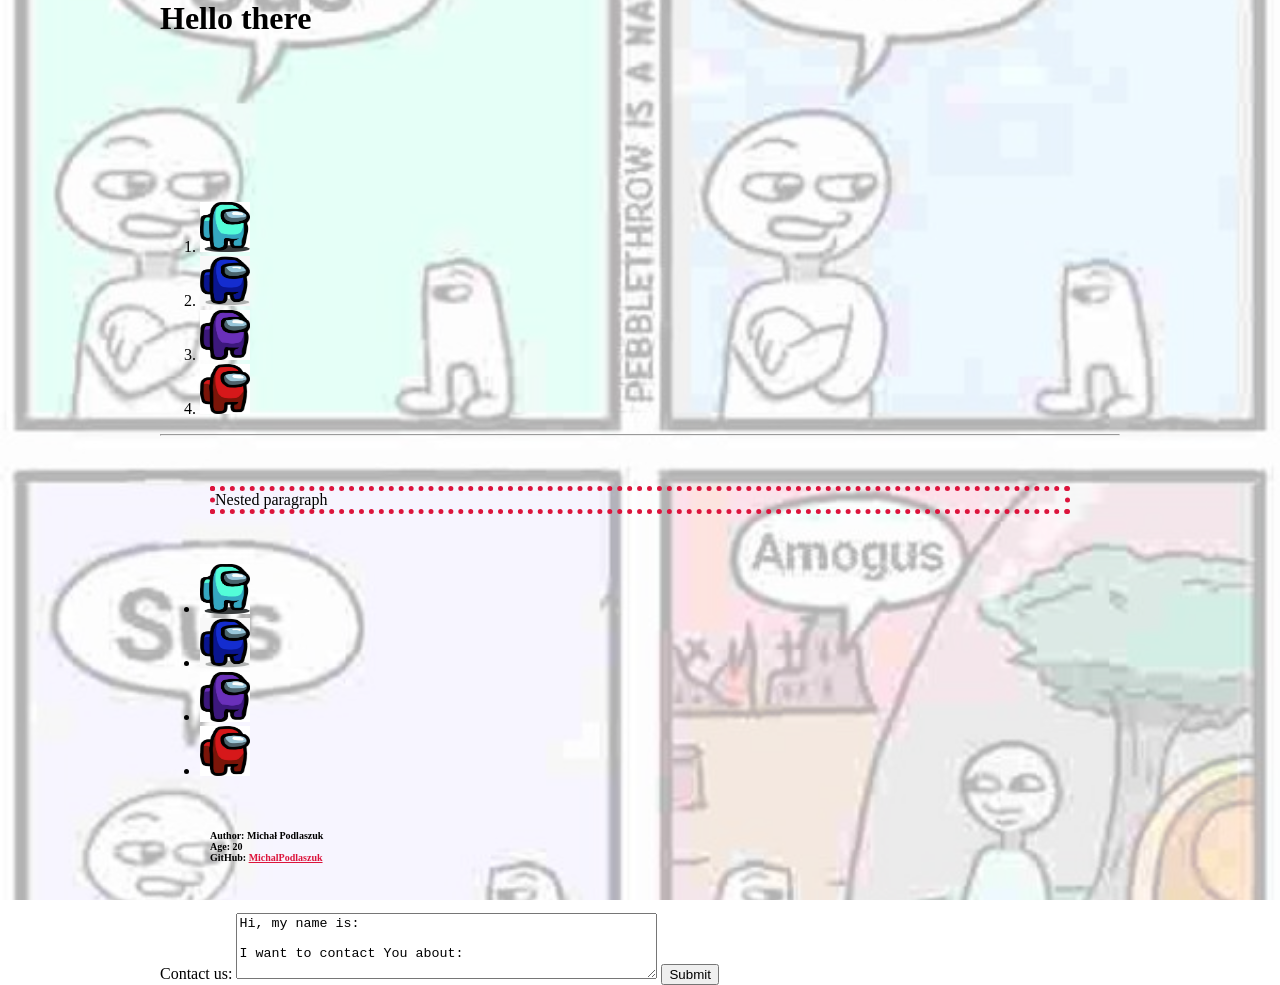
<file: 8. Full-Stack Deep Learning/1. html + css/Untitled-1.html>
<!DOCTYPE html>
<html>
    <head>
	<title>Create a title for the page</title>
    <meta charset="utf-8" />
    <style>
        body {
            max-width: 75vw;
            margin: auto;
        }
        h1 {
            margin: auto;
        }
        #one {
            color: black;
        }
        #two {
            color: blue;
        }
        #three {
            color: green;
        }
        #four {
            color: yellow;
        }
        #five {
            color: magenta;
        }
        #six {
            color: teal;
        }
        #seven {
            color: cyan;
        }
        #eight {
            color: wheat;
        }
        #nine
         {
            color: crimson;
        }
        .border {
            border: crimson 5px dotted;
        }
        p {
            margin: 50px;
        }
        .font {
            font-size: x-small;
            font-weight: bold;
        }
        .hide {
            opacity: 0;
        }
        .hidden {
            visibility: hidden;
        }
        #background {
            width: 100%;
            height: 100%;
            object-fit: cover;
            position: fixed;
            top: 0px;
            left: 0px;
            opacity: 0.3;
            z-index: -1;
        }
    </style>
    </head>
    <body>
        <img id="background" src="assets/bckgrnd.jpg" alt="meme"/>
        <h1>Hello there</h1>
        <p class="hide">I'm hidden</p>
        <h2 class="hidden">only my content is hidden</h2>
        <ol>
            <li>
                <a id="one" href="https://strive.school">
                    <img src='assets/blue.jpg' alt='amogus' height="50" width="50"/>
                </a>
            </li>
            <li>
                <a id="two" href="https://strive.school">
                    <img src='assets/darkblue.jpg' alt='amogus' height="50" width="50"/>
                </a>
            </li>
            <li>
                <a id="three" href="https://strive.school">
                    <img src='assets/purple.jpg' alt='amogus' height="50" width="50"/>
                </a>
            </li>
            <li>
                <a id="four" href="https://www.youtube.com/watch?v=dQw4w9WgXcQ">
                    <img src='assets/SUS.jpg' alt='SUS' height="50" width="50"/>
                </a>
            </li>
        </ol>
        <hr>
        <div>
            <p class="border">
                Nested paragraph
            </p>
            <ul>
                <li>
                    <a id="five" href="https://strive.school">
                        <img src='assets/blue.jpg' alt='amogus' height="50" width="50"/>
                    </a>
                </li>
                <li>
                    <a id="six" href="https://strive.school">
                        <img src='assets/darkblue.jpg' alt='amogus' height="50" width="50"/>
                    </a>
                </li>
                <li>
                    <a id="seven" href="https://strive.school">
                        <img src='assets/purple.jpg' alt='amogus' height="50" width="50"/>
                    </a>
                </li>
                <li>
                    <a id='eight' href="https://www.youtube.com/watch?v=dQw4w9WgXcQ">
                        <img src='assets/SUS.jpg' alt='SUS' height="50" width="50"/>
                    </a>
                </li>
            </ul>
            <footer>
                <p class="font">
                    Author: Michał Podlaszuk
                    <br>
                    Age: 20
                    <br>
                    GitHub: <a id="nine" href="https://github.com/MichalPodlaszuk">MichalPodlaszuk</a>
                </p>
            </footer>
        </div>
        <form>
            <label>Contact us:</label>
            <textarea rows="4" cols="50">Hi, my name is:

I want to contact You about:

            </textarea>
            <input type="submit" value="Submit">
        </form>
    </body>
</html>
</file>
